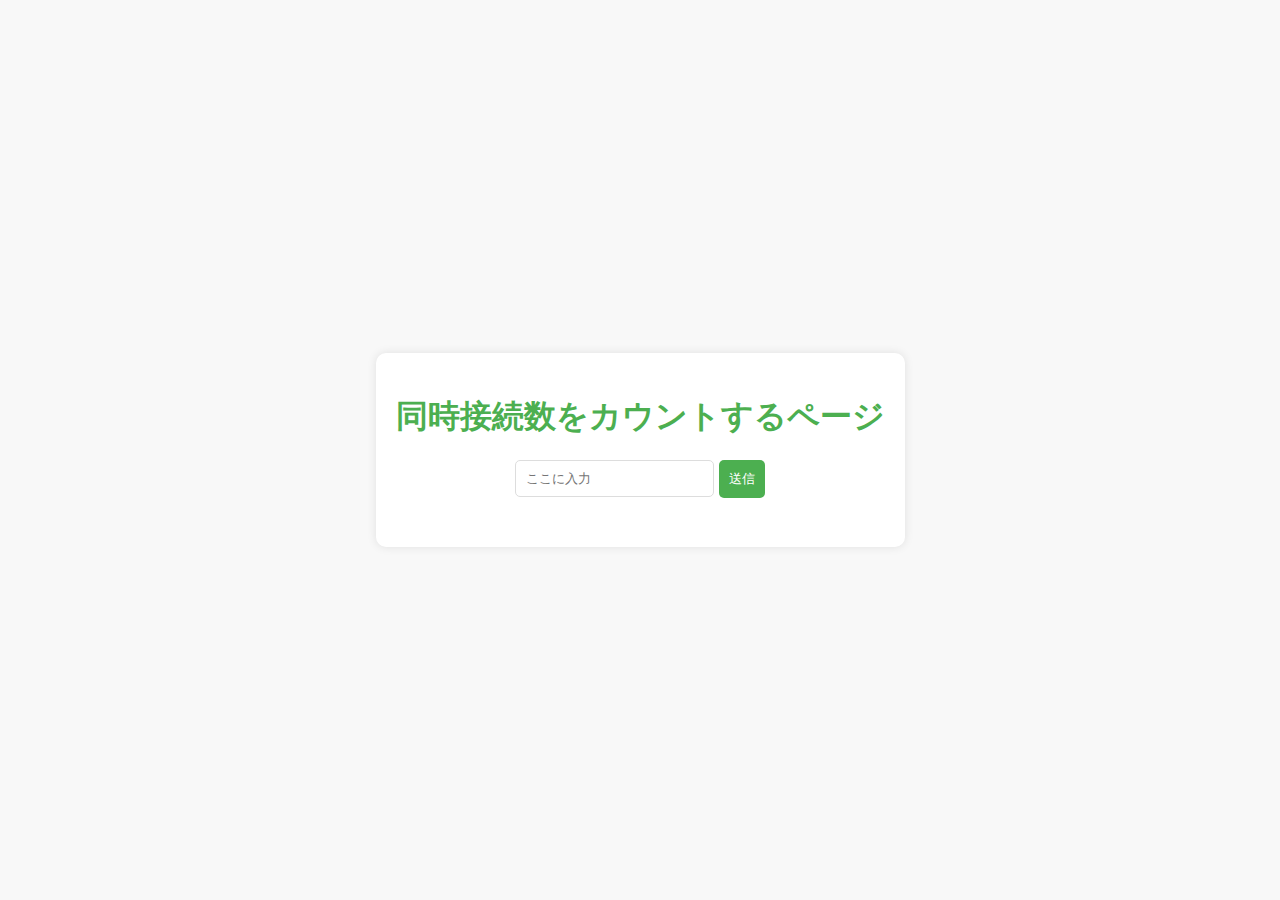
<file: front/battle.html>
<!DOCTYPE html>
<html lang="ja">

<head>
    <meta charset="UTF-8">
    <meta name="viewport" content="width=device-width, initial-scale=1.0">
    <title>同時接続数をカウントするページ</title>
    <style>
        body {
            font-family: 'Arial', sans-serif;
            background-color: #f8f8f8;
            color: #333;
            margin: 0;
            padding: 0;
            display: flex;
            align-items: center;
            justify-content: center;
            height: 100vh;
        }

        .container {
            text-align: center;
            padding: 20px;
            border-radius: 10px;
            box-shadow: 0 0 10px rgba(0, 0, 0, 0.1);
            background-color: #fff;
        }

        h1 {
            color: #4CAF50;
        }

        input {
            padding: 10px;
            margin-bottom: 10px;
            border: 1px solid #ddd;
            border-radius: 5px;
        }

        button {
            padding: 10px;
            background-color: #4CAF50;
            color: #fff;
            border: none;
            border-radius: 5px;
            cursor: pointer;
        }

        button:hover {
            background-color: #45a049;
        }

        #result {
            margin-top: 20px;
            font-size: 18px;
            color: #555;
        }

        #active-status {
            margin-top: 20px;
            font-size: 18px;
            color: #555;
        }
    </style>
</head>

<body>
    <div class="container">
        <h1>同時接続数をカウントするページ</h1>
        <input type="text" id="inputText" placeholder="ここに入力">
        <button onclick="submitInput()">送信</button>
        <div id="result"></div>
        <div id="active-status"></div>
    </div>

    <script>
        var connectionCount = 0;

        function submitInput() {
            var inputText = document.getElementById('inputText').value;
            var resultDiv = document.getElementById('result');
            var activeStatusDiv = document.getElementById('active-status');

            // 入力内容を表示
            resultDiv.innerHTML = '入力内容: ' + inputText;
        }
    </script>
</body>

</html>
</file>
